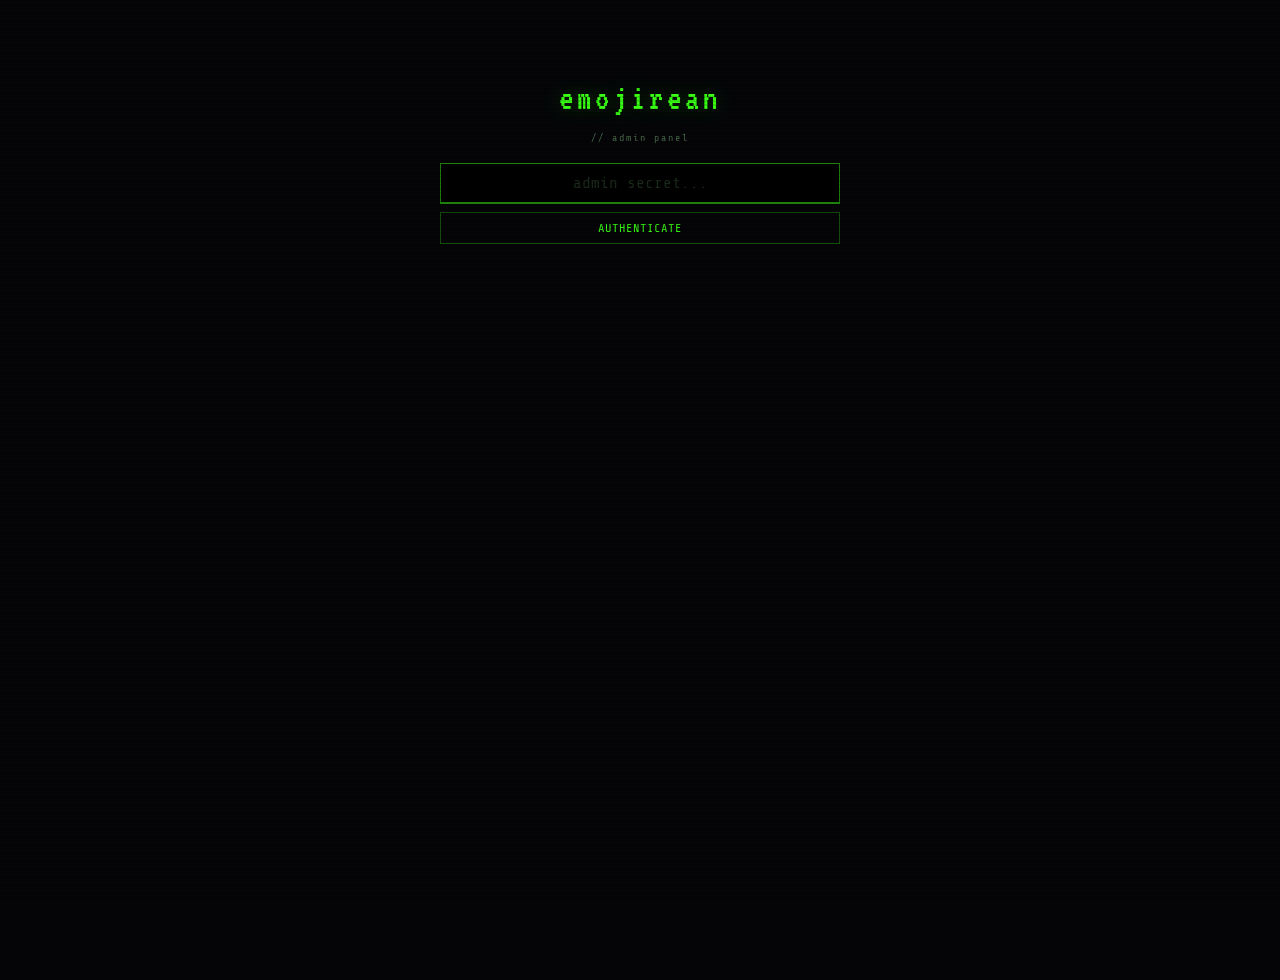
<file: admin.html>
<!DOCTYPE html>
<html lang="en">
<head>
<meta charset="UTF-8">
<meta name="viewport" content="width=device-width,initial-scale=1.0,maximum-scale=1.0,user-scalable=no,viewport-fit=cover">
<title>emojirean // admin</title>
<link href="https://fonts.googleapis.com/css2?family=VT323&family=Share+Tech+Mono&display=swap" rel="stylesheet">
<style>
:root{--bg:#050508;--bg2:#070710;--green:#39ff14;--amber:#ffb000;--red:#ff2244;--cyan:#00e5ff;--text:#8a9a8a;--text2:#4a6a4a;--border:#14201a}
*{box-sizing:border-box;margin:0;padding:0}
body{background:var(--bg);color:var(--text);font-family:'Share Tech Mono',monospace;font-size:14px;min-height:100vh;min-height:100dvh}
body::before{content:'';position:fixed;inset:0;pointer-events:none;z-index:9998;background:repeating-linear-gradient(0deg,transparent,transparent 2px,rgba(0,0,0,.12) 2px,rgba(0,0,0,.12) 4px)}
.wrap{max-width:900px;margin:0 auto;padding:16px}
.hdr{font-family:'VT323',monospace;font-size:36px;color:var(--green);letter-spacing:4px;text-shadow:0 0 20px rgba(57,255,20,.3);margin-bottom:4px}
.sub{font-size:10px;color:var(--text2);letter-spacing:2px;margin-bottom:20px}

/* Auth */
#adminAuth{max-width:400px;margin:80px auto;text-align:center}
#adminAuth .hdr{margin-bottom:16px}
.auth-input{width:100%;background:#000;border:1px solid rgba(57,255,20,.2);border-bottom:2px solid rgba(57,255,20,.3);color:var(--green);font-family:'Share Tech Mono',monospace;font-size:16px;padding:10px;outline:none;text-align:center}
.auth-input:focus{border-color:rgba(57,255,20,.5)}
.auth-input::placeholder{color:#1a2a1a}
.auth-btn{width:100%;margin-top:8px;background:transparent;border:1px solid rgba(57,255,20,.3);color:var(--green);font-family:'Share Tech Mono',monospace;font-size:12px;padding:8px;cursor:pointer;letter-spacing:1px;transition:all .1s}
.auth-btn:hover{background:rgba(57,255,20,.06)}
.auth-err{font-size:11px;color:var(--red);margin-top:8px;min-height:16px}

/* Dashboard */
#adminDash{display:none}
.stats-row{display:grid;grid-template-columns:repeat(auto-fit,minmax(140px,1fr));gap:8px;margin-bottom:16px}
.stat-card{background:var(--bg2);border:1px solid var(--border);padding:12px;text-align:center}
.stat-card .val{font-family:'VT323',monospace;font-size:32px;color:var(--green);text-shadow:0 0 10px rgba(57,255,20,.2)}
.stat-card .lbl{font-size:9px;color:var(--text2);letter-spacing:1px;margin-top:2px}

.panel{background:var(--bg2);border:1px solid var(--border);margin-bottom:12px}
.panel-t{font-size:9px;color:var(--text2);padding:6px 10px;border-bottom:1px solid var(--border);letter-spacing:1px;display:flex;align-items:center;gap:6px}
.panel-t::before{content:'//';color:rgba(57,255,20,.3)}
.panel-b{padding:10px;overflow-x:auto}

table{width:100%;border-collapse:collapse;font-size:11px}
th{text-align:left;color:rgba(57,255,20,.5);padding:4px 8px;border-bottom:1px solid var(--border);font-weight:normal;letter-spacing:1px;white-space:nowrap}
td{padding:4px 8px;border-bottom:1px solid #0a0a12;color:var(--text);white-space:nowrap}
tr:hover td{background:rgba(57,255,20,.02)}
.tag{font-size:8px;padding:1px 4px;letter-spacing:.5px;border:1px solid}
.tag-admin{color:var(--red);border-color:rgba(255,34,68,.3)}
.tag-create{color:var(--amber);border-color:rgba(255,176,0,.3)}
.tag-user{color:var(--text2);border-color:#1a1a1a}
.toggle-btn{background:transparent;border:1px solid #1a1a1a;color:var(--text2);font-family:'Share Tech Mono',monospace;font-size:9px;padding:2px 6px;cursor:pointer;transition:all .1s}
.toggle-btn:hover{border-color:rgba(57,255,20,.3);color:var(--green)}
.online{color:var(--green)}.offline{color:#333}
.refresh-btn{background:transparent;border:1px solid rgba(57,255,20,.2);color:var(--green);font-family:'Share Tech Mono',monospace;font-size:10px;padding:4px 12px;cursor:pointer;letter-spacing:1px;transition:all .1s;margin-bottom:12px}
.refresh-btn:hover{background:rgba(57,255,20,.06)}

@media(max-width:640px){
  .wrap{padding:10px}
  table{font-size:10px}
  th,td{padding:3px 4px}
}
</style>
</head>
<body>

<!-- Admin Auth (no splash screen) -->
<div id="adminAuth">
  <div class="hdr">emojirean</div>
  <div class="sub">// admin panel</div>
  <input class="auth-input" id="adminCode" placeholder="admin secret..." autocomplete="off" autofocus>
  <button class="auth-btn" onclick="adminLogin()">AUTHENTICATE</button>
  <div class="auth-err" id="adminErr"></div>
</div>

<!-- Dashboard -->
<div id="adminDash">
<div class="wrap">
  <div class="hdr">emojirean // admin</div>
  <div class="sub">// control panel | user management | analytics</div>

  <div class="stats-row" id="statsRow">
    <div class="stat-card"><div class="val" id="statUsers">--</div><div class="lbl">USERS</div></div>
    <div class="stat-card"><div class="val" id="statLangs">--</div><div class="lbl">LANGUAGES</div></div>
    <div class="stat-card"><div class="val" id="statEncodes">--</div><div class="lbl">ENCODES</div></div>
  </div>

  <button class="refresh-btn" onclick="loadDashboard()">REFRESH</button>

  <div class="panel">
    <div class="panel-t">users[]</div>
    <div class="panel-b">
      <table>
        <thead>
          <tr>
            <th>ID</th>
            <th>USERNAME</th>
            <th>TG</th>
            <th>CODE</th>
            <th>ROLE</th>
            <th>CREATED</th>
            <th>LAST SEEN</th>
            <th>ACTIONS</th>
          </tr>
        </thead>
        <tbody id="usersBody">
          <tr><td colspan="8" style="color:#333;text-align:center;padding:20px">loading...</td></tr>
        </tbody>
      </table>
    </div>
  </div>
  <div class="panel">
    <div class="panel-t">access_keys[] <button class="toggle-btn" style="margin-left:auto" onclick="generateKey()">+ GENERATE KEY</button></div>
    <div class="panel-b">
      <table>
        <thead>
          <tr>
            <th>KEY</th>
            <th>STATUS</th>
            <th>USED BY</th>
            <th>TG</th>
            <th>IP</th>
            <th>NOTE</th>
            <th>CREATED</th>
            <th>USED AT</th>
            <th></th>
          </tr>
        </thead>
        <tbody id="keysBody">
          <tr><td colspan="9" style="color:#333;text-align:center;padding:20px">loading...</td></tr>
        </tbody>
      </table>
    </div>
  </div>
</div>
</div>

<script>
'use strict';

let adminToken = localStorage.getItem('em_admin_token') || null;

async function api(path, method = 'GET', body = null) {
  const opts = { method, headers: {} };
  if (adminToken) opts.headers['Authorization'] = 'Bearer ' + adminToken;
  if (body) { opts.headers['Content-Type'] = 'application/json'; opts.body = JSON.stringify(body); }
  const res = await fetch('/api' + path, opts);
  if (!res.ok) {
    if (res.status === 401 || res.status === 403) { adminToken = null; localStorage.removeItem('em_admin_token'); showAuth(); }
    throw new Error('failed');
  }
  return res.json();
}

function showAuth() {
  document.getElementById('adminAuth').style.display = '';
  document.getElementById('adminDash').style.display = 'none';
}

function showDash() {
  document.getElementById('adminAuth').style.display = 'none';
  document.getElementById('adminDash').style.display = '';
  loadDashboard();
}

async function adminLogin() {
  const code = document.getElementById('adminCode').value.trim();
  if (!code) return;
  try {
    const data = await fetch('/api/auth', {
      method: 'POST',
      headers: { 'Content-Type': 'application/json' },
      body: JSON.stringify({ code }),
    }).then(r => r.json());

    if (data.token && data.is_admin) {
      adminToken = data.token;
      localStorage.setItem('em_admin_token', adminToken);
      showDash();
    } else {
      document.getElementById('adminErr').textContent = '// not admin';
      adminToken = null;
    }
  } catch (e) {
    document.getElementById('adminErr').textContent = '// auth failed';
  }
}

document.getElementById('adminCode').addEventListener('keydown', e => {
  if (e.key === 'Enter') adminLogin();
});

async function loadDashboard() {
  try {
    const [stats, users, keys] = await Promise.all([
      api('/admin/stats'),
      api('/admin/users'),
      api('/admin/keys'),
    ]);

    document.getElementById('statUsers').textContent = stats.total_users || 0;
    document.getElementById('statLangs').textContent = stats.total_languages || 0;
    document.getElementById('statEncodes').textContent = stats.total_encodes || 0;

    renderUsers(users);
    renderKeys(keys);
  } catch (e) {
    document.getElementById('usersBody').innerHTML = '<tr><td colspan="8" style="color:var(--red);text-align:center">// failed to load</td></tr>';
  }
}

function renderUsers(users) {
  const body = document.getElementById('usersBody');
  if (!users.length) {
    body.innerHTML = '<tr><td colspan="8" style="color:#333;text-align:center">// no users</td></tr>';
    return;
  }
  body.innerHTML = users.map(u => {
    const role = u.is_admin ? '<span class="tag tag-admin">ADMIN</span>' :
                 u.can_create_languages ? '<span class="tag tag-create">CREATOR</span>' :
                 '<span class="tag tag-user">USER</span>';
    const tg = u.telegram_username ? '@' + u.telegram_username : (u.telegram_id || '--');
    const created = u.created_at ? new Date(u.created_at).toLocaleDateString() : '--';
    const seen = u.last_seen ? timeSince(new Date(u.last_seen)) : '--';
    const isRecent = u.last_seen && (Date.now() - new Date(u.last_seen).getTime()) < 300000;
    return `<tr>
      <td>${u.id}</td>
      <td>${u.username || 'anon'}</td>
      <td>${tg}</td>
      <td style="color:var(--text2)">${u.access_code_used || '--'}</td>
      <td>${role}</td>
      <td>${created}</td>
      <td><span class="${isRecent ? 'online' : 'offline'}">${isRecent ? '* ' : ''}${seen}</span></td>
      <td>${!u.is_admin ? `<button class="toggle-btn" onclick="toggleCreate(${u.id})">${u.can_create_languages ? 'revoke' : 'grant'} create</button>` : ''}</td>
    </tr>`;
  }).join('');
}

function timeSince(date) {
  const s = Math.floor((Date.now() - date.getTime()) / 1000);
  if (s < 60) return s + 's ago';
  if (s < 3600) return Math.floor(s / 60) + 'm ago';
  if (s < 86400) return Math.floor(s / 3600) + 'h ago';
  return Math.floor(s / 86400) + 'd ago';
}

async function toggleCreate(userId) {
  try {
    await api('/admin/users/' + userId + '/toggle-create', 'POST');
    loadDashboard();
  } catch (e) {}
}

function renderKeys(keys) {
  const body = document.getElementById('keysBody');
  if (!keys.length) {
    body.innerHTML = '<tr><td colspan="9" style="color:#333;text-align:center">// no keys generated</td></tr>';
    return;
  }
  body.innerHTML = keys.map(k => {
    const status = k.is_used
      ? '<span class="tag tag-admin">USED</span>'
      : '<span class="tag" style="color:var(--green);border-color:rgba(57,255,20,.3)">ACTIVE</span>';
    const created = k.created_at ? new Date(k.created_at).toLocaleDateString() : '--';
    const usedAt = k.used_at ? timeSince(new Date(k.used_at)) : '--';
    return `<tr>
      <td style="color:var(--cyan);font-family:'VT323',monospace;font-size:13px;letter-spacing:1px;cursor:pointer" onclick="navigator.clipboard.writeText('${k.key}');this.style.color='var(--green)';setTimeout(()=>this.style.color='var(--cyan)',600)" title="click to copy">${k.key}</td>
      <td>${status}</td>
      <td>${k.used_by_username || '--'}</td>
      <td>${k.used_by_telegram ? '@' + k.used_by_telegram : '--'}</td>
      <td style="color:var(--text2)">${k.used_by_ip || '--'}</td>
      <td style="color:var(--text2)">${k.note || '--'}</td>
      <td>${created}</td>
      <td>${usedAt}</td>
      <td>${!k.is_used ? `<button class="toggle-btn" onclick="deleteKey(${k.id})" title="delete">✗</button>` : ''}</td>
    </tr>`;
  }).join('');
}

async function generateKey() {
  const note = prompt('// note (optional):') || '';
  try {
    const data = await api('/admin/keys/generate', 'POST', { count: 1, note: note || null });
    if (data.keys && data.keys.length) {
      await navigator.clipboard.writeText(data.keys[0]);
      alert('// key copied: ' + data.keys[0]);
    }
    loadDashboard();
  } catch (e) {}
}

async function deleteKey(id) {
  try {
    await api('/admin/keys/' + id, 'DELETE');
    loadDashboard();
  } catch (e) {}
}

// Auto-check session
(async () => {
  if (adminToken) {
    try {
      const me = await api('/me');
      if (me.is_admin) { showDash(); return; }
    } catch (e) {}
    adminToken = null;
    localStorage.removeItem('em_admin_token');
  }
  showAuth();
})();
</script>
</body>
</html>
</file>
